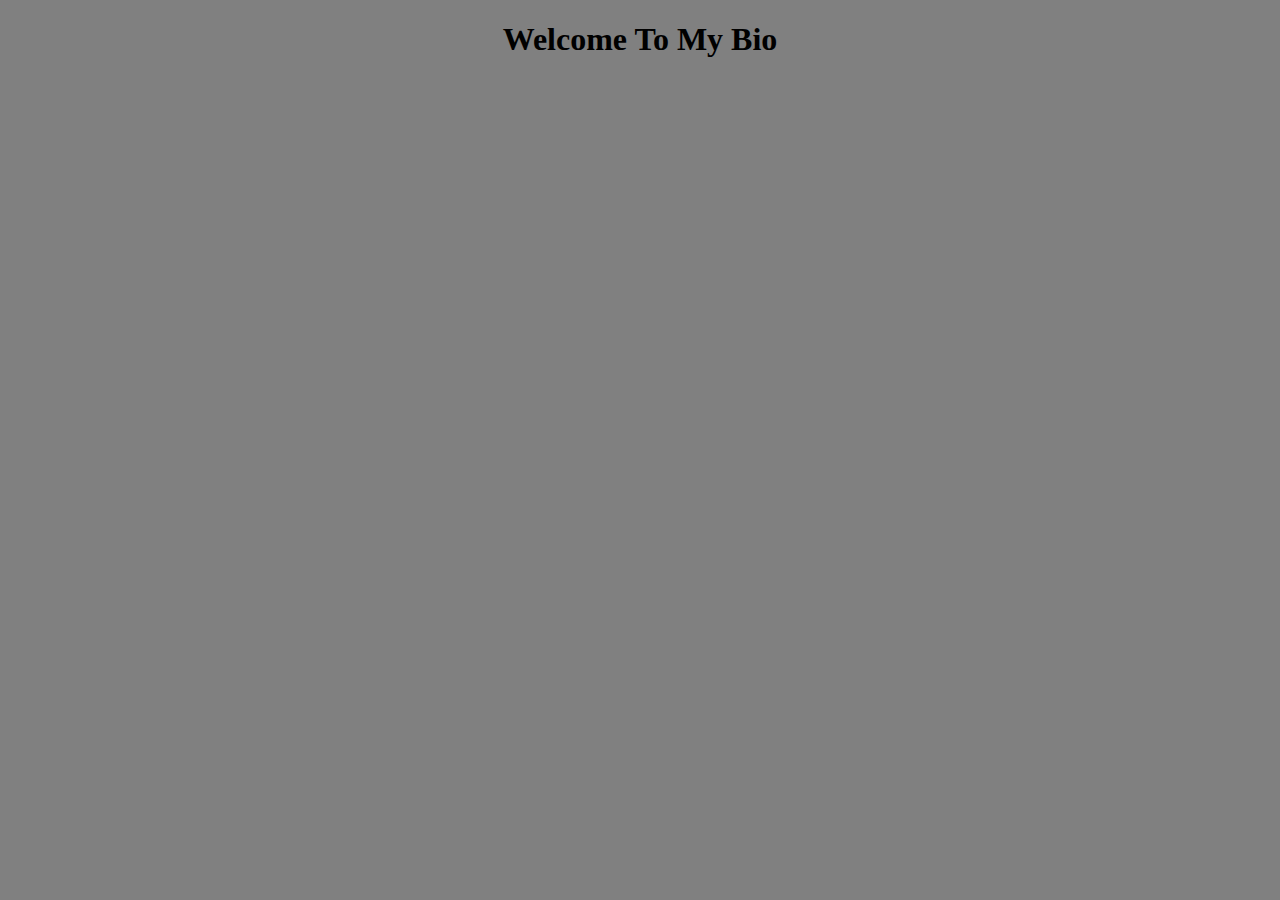
<file: index.html>
<!DOCTYPE html>
<html lang="en" dir="ltr">
  <head>
    <meta charset="utf-8">
    <link href="style.css" rel="stylesheet">
    <title>My Bio</title>
  </head>
  <body>
    <h1>Welcome To My Bio</h1>
  </body>
</html>
</file>
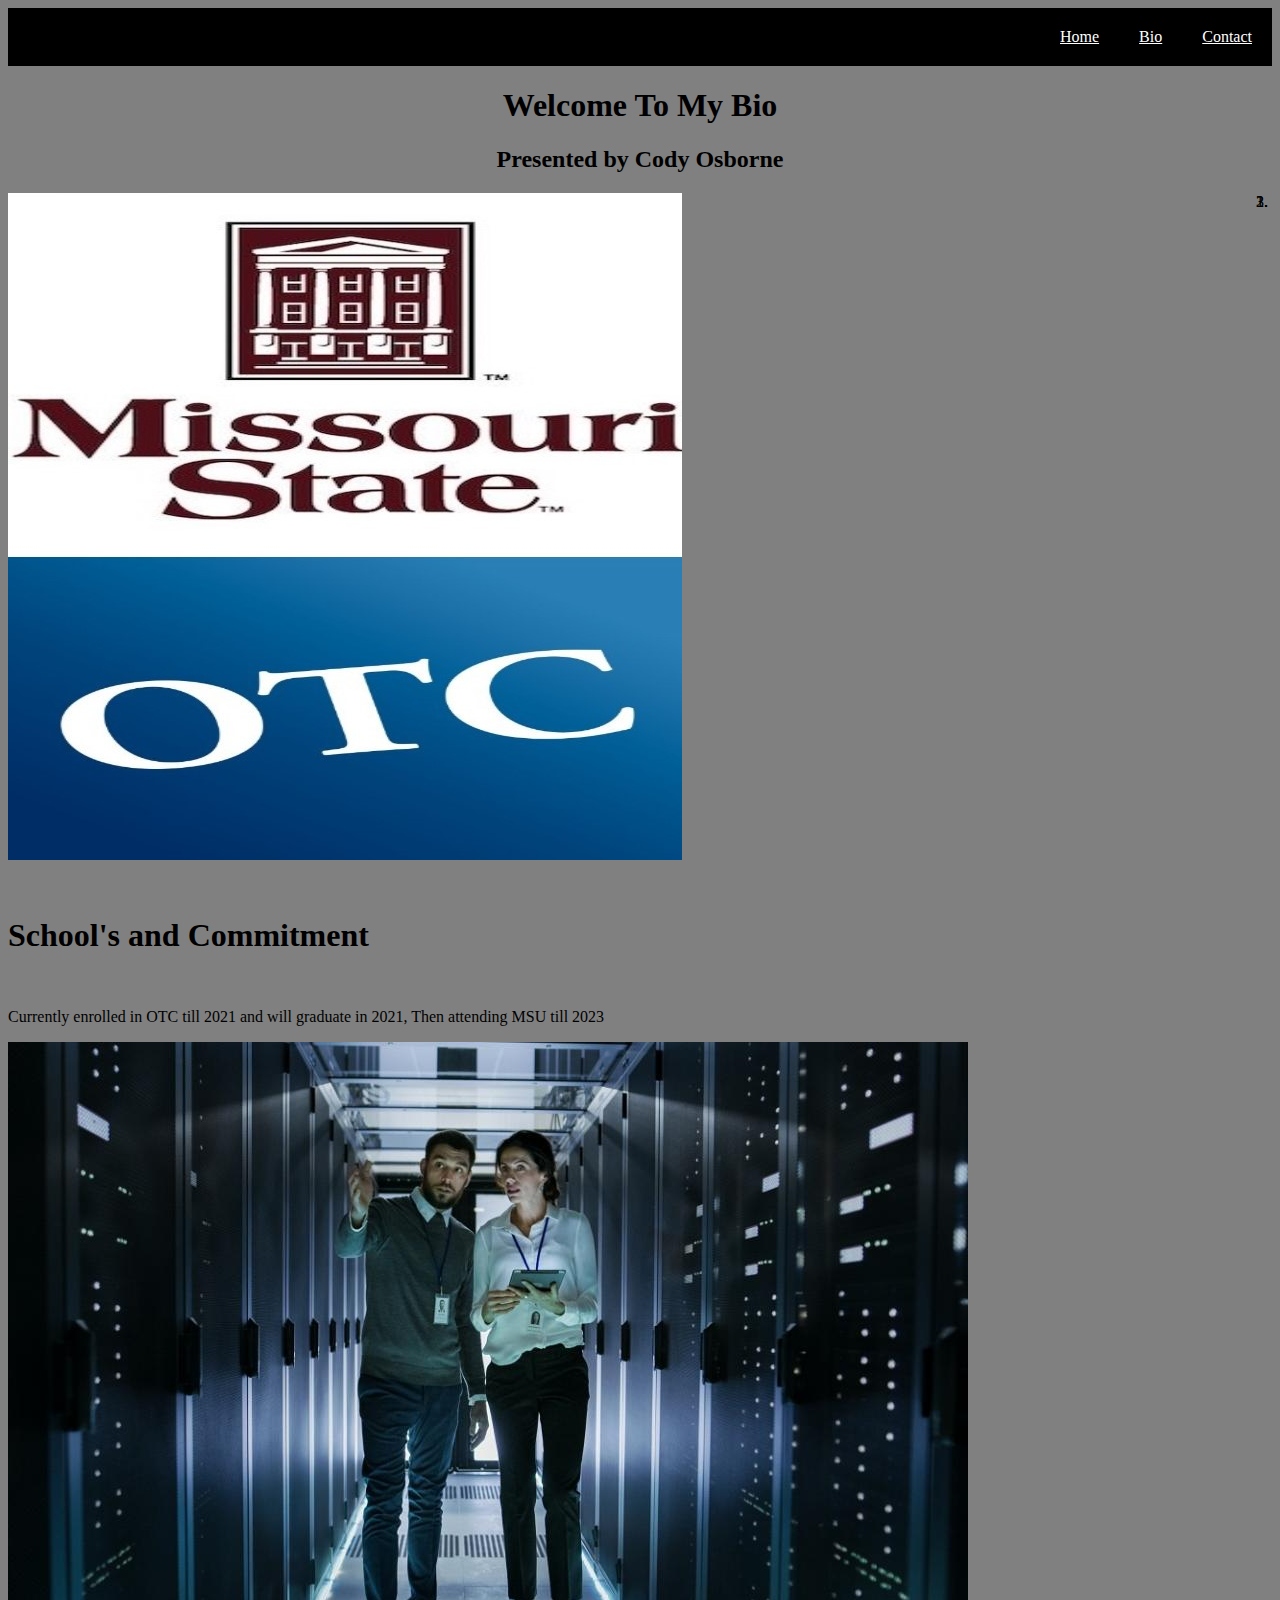
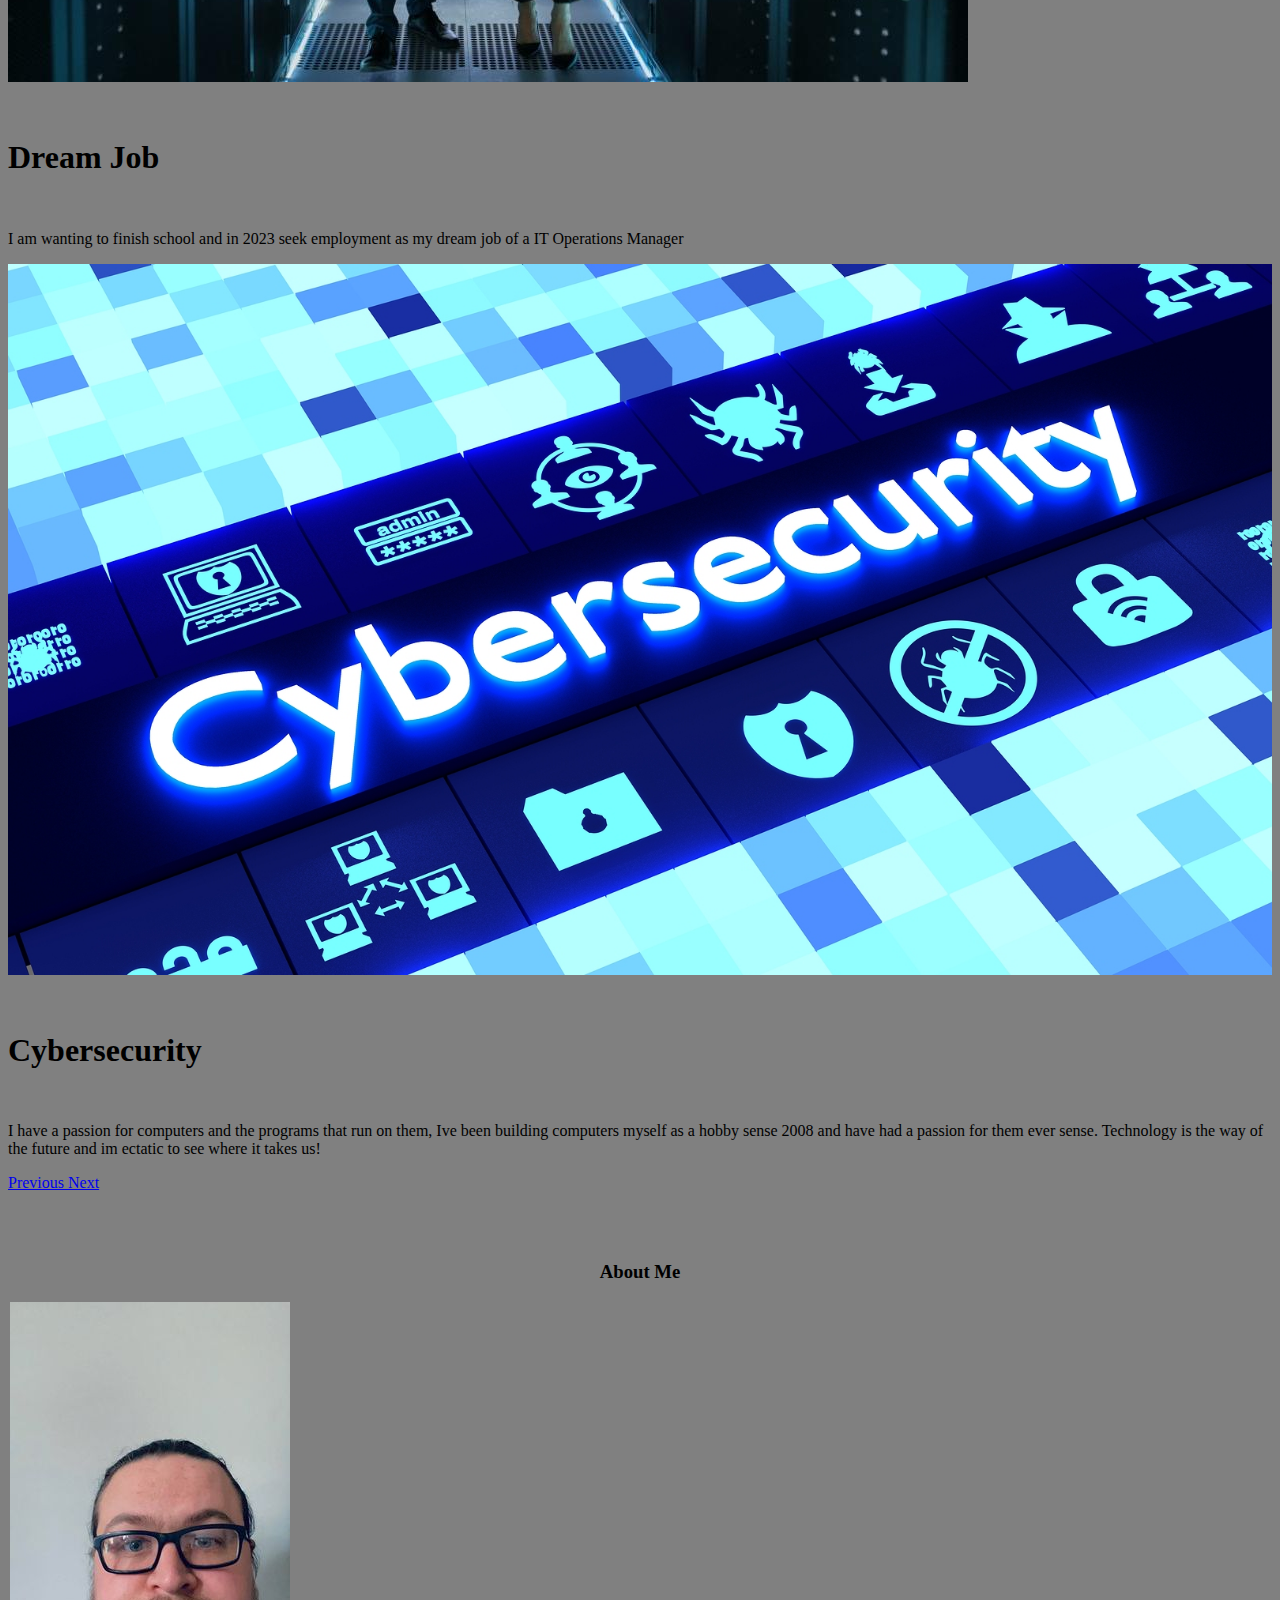
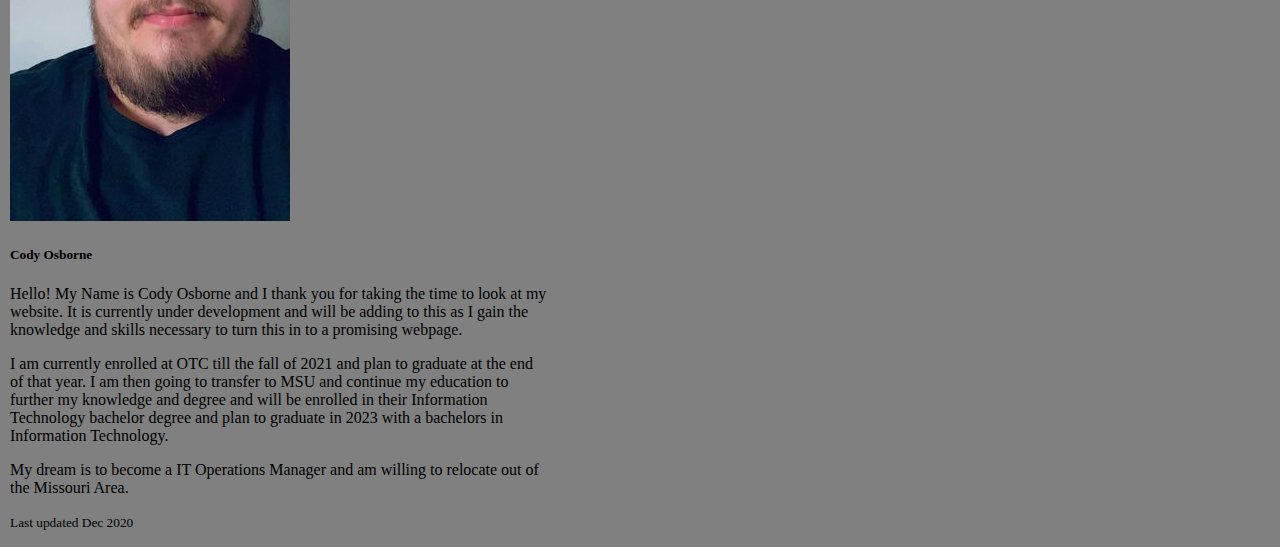
<file: bio.html>
<!DOCTYPE html>
<html lang="en" dir="ltr">
  <head>
    <meta charset="utf-8">
    <link href="style.css" rel="stylesheet">
    <meta name="viewport" content="width=device-width, initial-scale=1">
    <link href="https://cdn.jsdelivr.net/npm/bootstrap@5.0.0-beta1/dist/css/bootstrap.min.css" rel="stylesheet" integrity="sha384-giJF6kkoqNQ00vy+HMDP7azOuL0xtbfIcaT9wjKHr8RbDVddVHyTfAAsrekwKmP1" crossorigin="anonymous">
    <title>My Bio</title>
  </head>
  <body>

    <ul>
      <li><a href="contact.html">Contact</a></li>
      <li><a href="bio.html">Bio</a></li>
      <li><a href="index.html">Home</a></li>
    </ul>

  <h1>Welcome To My Bio</h1>
  <h2>Presented by Cody Osborne</h2>

<div id="carouselExampleCaptions" class="carousel slide" data-bs-ride="carousel">
  <ol class="carousel-indicators">
    <li data-bs-target="#carouselExampleCaptions" data-bs-slide-to="0" class="active"></li>
    <li data-bs-target="#carouselExampleCaptions" data-bs-slide-to="1"></li>
    <li data-bs-target="#carouselExampleCaptions" data-bs-slide-to="2"></li>
  </ol>
  <div class="carousel-inner">
    <div class="carousel-item active">
      <img src="Images/otc.jpg" class="d-block w-100" alt="school">
      <div class="carousel-caption d-none d-md-block">
        <h5>School's and Commitment</h5>
        <p>Currently enrolled in OTC till 2021 and will graduate in 2021, Then attending MSU till 2023</p>
      </div>
    </div>
    <div class="carousel-item">
      <img src="Images/ITOperations.jpg" class="d-block w-100" alt="ITOperations">
      <div class="carousel-caption d-none d-md-block">
        <h5>Dream Job</h5>
        <p>I am wanting to finish school and in 2023 seek employment as my dream job of a IT Operations Manager</p>
      </div>
    </div>
    <div class="carousel-item">
      <img src="Images/Cybersecurity.jpg" class="d-block w-100" alt="Cybersecurity">
      <div class="carousel-caption d-none d-md-block">
        <h5>Cybersecurity</h5>
        <p>I have a passion for computers and the programs that run on them, Ive been building computers myself as a hobby sense 2008 and have had a passion for them ever sense. Technology is the way of the future and im ectatic to see where it takes us!</p>
      </div>
    </div>
  </div>
  <a class="carousel-control-prev" href="#carouselExampleCaptions" role="button" data-bs-slide="prev">
    <span class="carousel-control-prev-icon" aria-hidden="true"></span>
    <span class="visually-hidden">Previous</span>
  </a>
  <a class="carousel-control-next" href="#carouselExampleCaptions" role="button" data-bs-slide="next">
    <span class="carousel-control-next-icon" aria-hidden="true"></span>
    <span class="visually-hidden">Next</span>
  </a>
</div>

  <h3>About Me</h3>

<div class="card">
  <div class="card mb-3" style="max-width: 540px;">
  <div class="row g-0">
    <div class="col-md-4">
      <img src="Images/me.jpg" alt="me">
    </div>
    <div class="col-md-8">
      <div class="card-body">
        <h5 class="card-title">Cody Osborne</h5>
        <p class="card-text">Hello! My Name is Cody Osborne and I thank you for taking the time to look at my website. It is currently under development and will be adding to this as I gain the knowledge and skills necessary to turn this in to a promising webpage.</p>
        <p>I am currently enrolled at OTC till the fall of 2021 and plan to graduate at the end of that year. I am then going to transfer to MSU and continue my education to further my knowledge and degree and will be enrolled in their Information Technology bachelor degree and plan to graduate in 2023 with a bachelors in Information Technology.</p>
        <p> My dream is to become a IT Operations Manager and am willing to relocate out of the Missouri Area.</p>
        <p class="card-text"><small class="text-muted">Last updated Dec 2020</small></p>
      </div>
    </div>
  </div>
</div>
</div>






<script src="https://cdn.jsdelivr.net/npm/@popperjs/core@2.5.4/dist/umd/popper.min.js" integrity="sha384-q2kxQ16AaE6UbzuKqyBE9/u/KzioAlnx2maXQHiDX9d4/zp8Ok3f+M7DPm+Ib6IU" crossorigin="anonymous"></script>
<script src="https://cdn.jsdelivr.net/npm/bootstrap@5.0.0-beta1/dist/js/bootstrap.min.js" integrity="sha384-pQQkAEnwaBkjpqZ8RU1fF1AKtTcHJwFl3pblpTlHXybJjHpMYo79HY3hIi4NKxyj" crossorigin="anonymous"></script>

  </body>
</html>
</file>
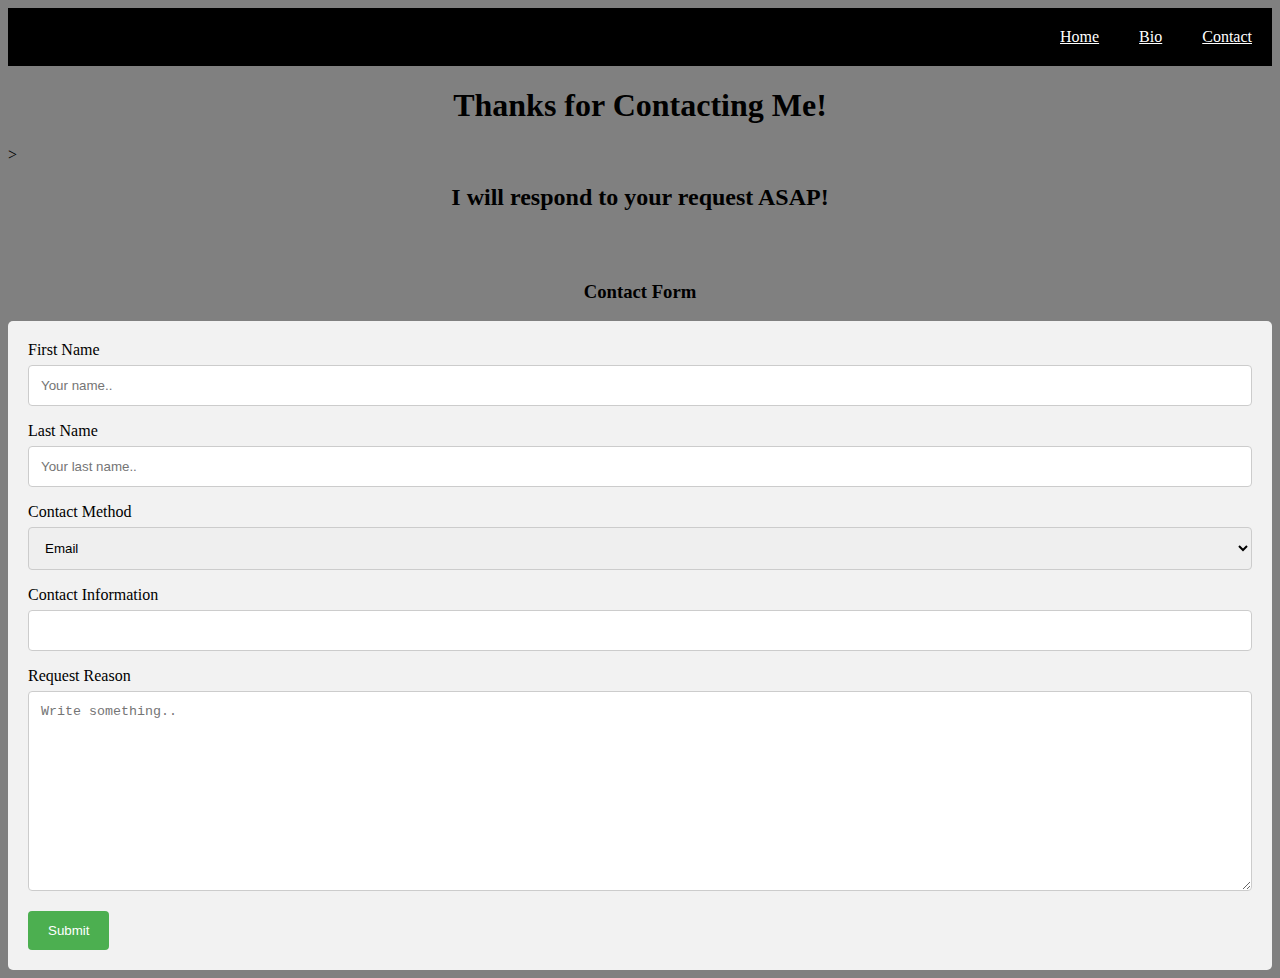
<file: contact.html>
<!DOCTYPE html>
<html lang="en" dir="ltr">
  <head>
    <meta charset="utf-8">
    <link href="style.css" rel="stylesheet">
    <meta name="viewport" content="width=device-width, initial-scale=1">
    <link href="https://cdn.jsdelivr.net/npm/bootstrap@5.0.0-beta1/dist/css/bootstrap.min.css" rel="stylesheet" integrity="sha384-giJF6kkoqNQ00vy+HMDP7azOuL0xtbfIcaT9wjKHr8RbDVddVHyTfAAsrekwKmP1" crossorigin="anonymous">
    <title>My Bio</title>
  </head>
  <body>

    <ul>
      <li><a href="contact.html">Contact</a></li>
      <li><a href="bio.html">Bio</a></li>
      <li><a href="index.html">Home</a></li>
    </ul>

<h1>Thanks for Contacting Me!</h1>>
<h2>I will respond to your request ASAP!</h2>

<h3>Contact Form</h3>

<div class="container">
  <form action="/action_page.php">
    <label for="fname">First Name</label>
    <input type="text" id="fname" name="firstname" placeholder="Your name..">

    <label for="lname">Last Name</label>
    <input type="text" id="lname" name="lastname" placeholder="Your last name..">

    <label for="country">Contact Method</label>
    <select id="country" name="country">
      <option value="australia">Email</option>
      <option value="canada">Phone</option>
      <option value="usa">Text</option>
    </select>

    <label for="response">Contact Information</label>
      <input type="text" id="response">


    <label for="subject">Request Reason</label>
    <textarea id="subject" name="subject" placeholder="Write something.." style="height:200px"></textarea>

    <input type="submit" value="Submit">
  </form>
</div>


  <script src="https://cdn.jsdelivr.net/npm/@popperjs/core@2.5.4/dist/umd/popper.min.js" integrity="sha384-q2kxQ16AaE6UbzuKqyBE9/u/KzioAlnx2maXQHiDX9d4/zp8Ok3f+M7DPm+Ib6IU" crossorigin="anonymous"></script>
  <script src="https://cdn.jsdelivr.net/npm/bootstrap@5.0.0-beta1/dist/js/bootstrap.min.js" integrity="sha384-pQQkAEnwaBkjpqZ8RU1fF1AKtTcHJwFl3pblpTlHXybJjHpMYo79HY3hIi4NKxyj" crossorigin="anonymous"></script>


  </body>
</html>
</file>
<file: style.css>
body {
  background-color: grey !important;
}

ul {
  list-style-type: none;
  margin: 0;
  padding: 0;
  overflow: hidden;
  background-color: #000000;
}

li {
  float: right;
}

li a {
  display: block;
  padding: 20px;
  color: white;
}

h1 {
  text-align: center;
}

h2 {
  text-align: center;
}

h3 {
  text-align: center;
  padding-top: 50px;
}
img {
  object-fit: contain;
  max-width: 100%;
  max-height: 1000px;
}

#carouselExampleCaptions h5 {
  font-size: 2em;
}

.card {
  padding-left: 1px;
}

.Story img {
  max-width: 500px;
  max-height: 600px;
  margin-left: 42%;
}

.Story h3  {
  font-size: 3em;
}

.Story  {
  font-size: 1.5em;
  border-style: inset;
  padding-left: 20px;
  padding-right: 20px;
}


input[type=text], select, textarea {
  width: 100%;
  padding: 12px;
  border: 1px solid #ccc;
  border-radius: 4px;
  box-sizing: border-box;
  margin-top: 6px;
  margin-bottom: 16px;
  resize: vertical;
}

input[type=submit] {
  background-color: #4CAF50;
  color: white;
  padding: 12px 20px;
  border: none;
  border-radius: 4px;
  cursor: pointer;
}

input[type=submit]:hover {
  background-color: #45a049;
}

.container {
  border-radius: 5px;
  background-color: #f2f2f2;
  padding: 20px;
}
</file>
